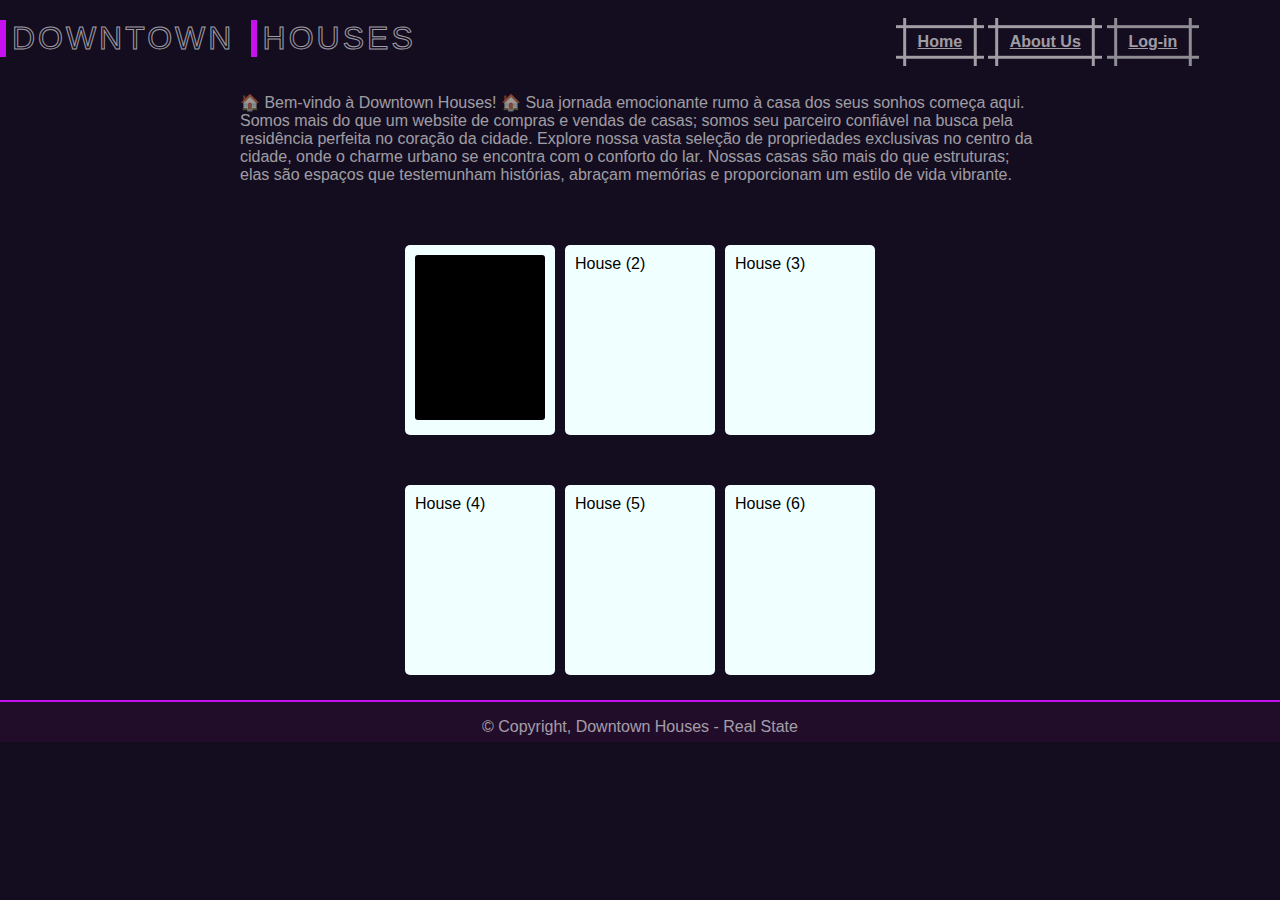
<file: index.html>
<!DOCTYPE html>
<html lang="pt-br">
<head>
    <meta charset="UTF-8">
    <meta name="viewport" content="width=device-width, initial-scale=1.0">
    <title>Homepage - Downtown Houses Real Estate</title>
    <link rel="stylesheet" type="text/css" href="style.css">
</head>

<body>
<header class="header-class">
    <button id="button-home">
        <a href="index.html" style="color: rgba(255,255,255,0.6)">Home</a>
      </button>
      <button id="button-about-us">
        <a href="about-us.html" style="color: rgba(255,255,255,0.6)">About Us</a>
      </button>
      <button id="button-log-in">
        <a href="#" style="color: rgba(255,255,255,0.6)">Log-in</a>
      </button>
</header>
<nav class="menu-nav-class"></nav>
<div class="text-name-content">
<button data-text="Awesome" class="button1">
    <span class="actual-text">&nbsp;Downtown&nbsp;</span>
    <span class="hover-text1" aria-hidden="true">&nbsp;Downtown&nbsp;</span>
</button>
<button data-text="Awesome" class="button2">
    <span class="actual-text">&nbsp;Houses&nbsp;</span>
    <span class="hover-text2" aria-hidden="true">&nbsp;Houses&nbsp;</span>
</button>
</div>
<main class="background-content-class">    
    <p>🏠 Bem-vindo à Downtown Houses! 🏠

        Sua jornada emocionante rumo à casa dos seus sonhos começa aqui. Somos mais do que um website de compras e vendas de casas; somos seu parceiro confiável na busca pela residência perfeita no coração da cidade.
        
        Explore nossa vasta seleção de propriedades exclusivas no centro da cidade, onde o charme urbano se encontra com o conforto do lar. Nossas casas são mais do que estruturas; elas são espaços que testemunham histórias, abraçam memórias e proporcionam um estilo de vida vibrante.</p>
</main>
<main class="background-content-class-2">
    <div id="content-box-1"><a id="link-houses" href="house1.html"><div id="image-box-1">Casa em Filipinas - SC</div></a>
    </div>
    <div id="content-box-2">House (2)</div>
    <div id="content-box-3">House (3)</div>
</main>
<main class="background-content-class-3">
    <div id="content-box-4">House (4)</div>
    <div id="content-box-5">House (5)</div>
    <div id="content-box-6">House (6)</div>
</main>

<footer class="footer-class">    
    <p id="copyright-text">© Copyright, Downtown Houses - Real State</p>
</footer>
</body>



</html>
</file>
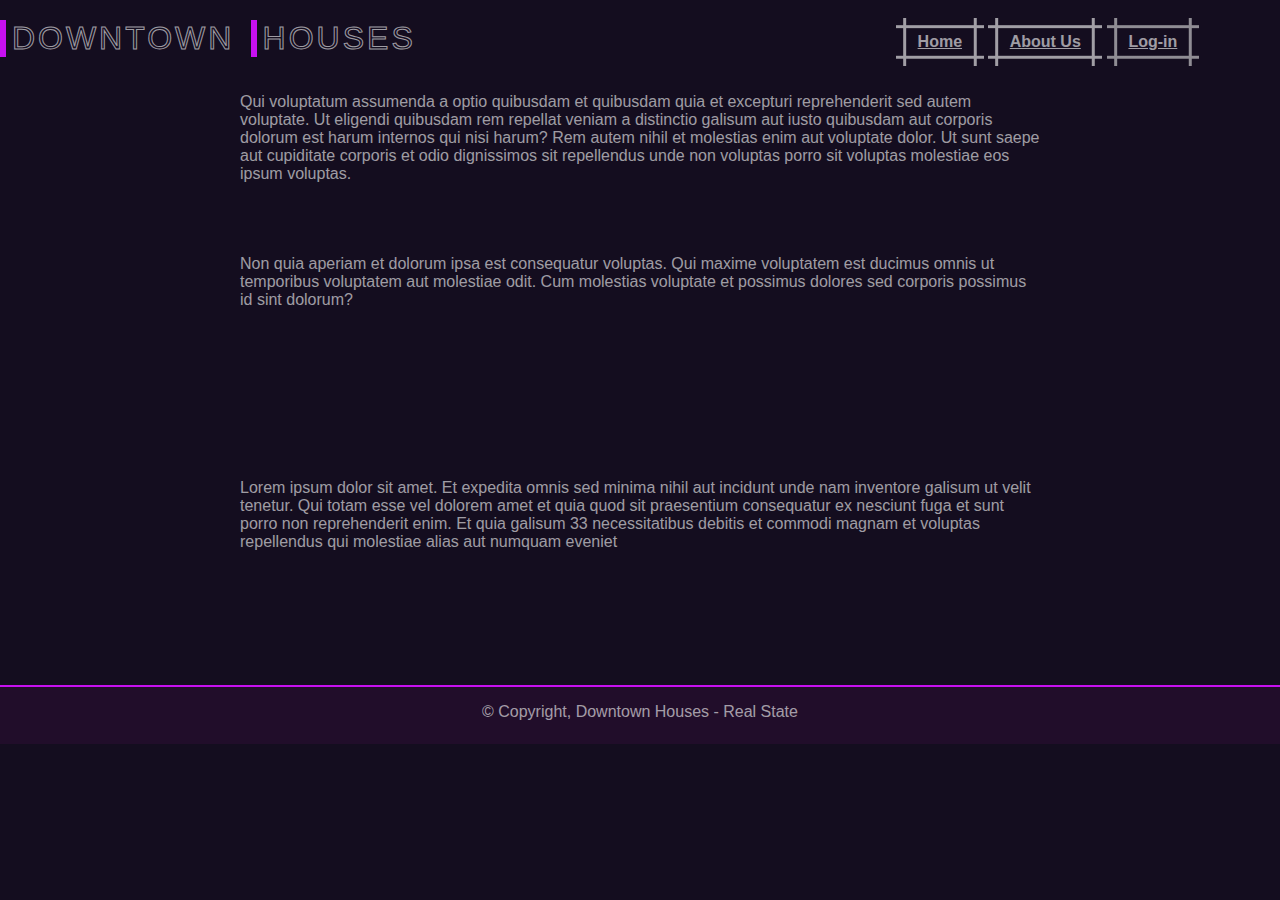
<file: about-us.html>
<!DOCTYPE html>
<html lang="pt-br">
<head>
    <meta charset="UTF-8">
    <meta name="viewport" content="width=device-width, initial-scale=1.0">
    <title>About Us - Downtown Houses Real Estate</title>
    <link rel="stylesheet" type="text/css" href="style_about.css">
</head>

<body>
<header class="header-class">
    <button id="button-home">
        <a href="index.html" style="color: rgba(255,255,255,0.6)">Home</a>
      </button>
      <button id="button-about-us">
        <a href="about-us.html" style="color: rgba(255,255,255,0.6)">About Us</a>
      </button>
      <button id="button-log-in">
        <a href="#" style="color: rgba(255,255,255,0.6)">Log-in</a>
      </button>
</header>
<nav class="menu-nav-class"></nav>
<div class="text-name-content">
<button data-text="Awesome" class="button1">
    <span class="actual-text">&nbsp;Downtown&nbsp;</span>
    <span class="hover-text1" aria-hidden="true">&nbsp;Downtown&nbsp;</span>
</button>
<button data-text="Awesome" class="button2">
    <span class="actual-text">&nbsp;Houses&nbsp;</span>
    <span class="hover-text2" aria-hidden="true">&nbsp;Houses&nbsp;</span>
</button>
</div>
<main class="background-content-class">    
    <p>Qui voluptatum assumenda a optio quibusdam et quibusdam quia et excepturi reprehenderit sed autem voluptate. Ut eligendi quibusdam rem repellat veniam a distinctio galisum aut iusto quibusdam aut corporis dolorum est harum internos qui nisi harum? Rem autem nihil et molestias enim aut voluptate dolor. Ut sunt saepe aut cupiditate corporis et odio dignissimos sit repellendus unde non voluptas porro sit voluptas molestiae eos ipsum voluptas.</p> 
</main>
<main class="background-content-class-2">
    <p>Non quia aperiam et dolorum ipsa est consequatur voluptas. Qui maxime voluptatem est ducimus omnis ut temporibus voluptatem aut molestiae odit. Cum molestias voluptate et possimus dolores sed corporis possimus id sint dolorum?</p>
</main>
<main class="background-content-class-3">
    <p>Lorem ipsum dolor sit amet. Et expedita omnis sed minima nihil aut incidunt unde nam inventore galisum ut velit tenetur. Qui totam esse vel dolorem amet et quia quod sit praesentium consequatur ex nesciunt fuga et sunt porro non reprehenderit enim. Et quia galisum 33 necessitatibus debitis et commodi magnam et voluptas repellendus qui molestiae alias aut numquam eveniet
      </div>
</main>

<footer class="footer-class">    
    <p id="copyright-text">© Copyright, Downtown Houses - Real State</p>
</footer>
</body>



</html>
</file>
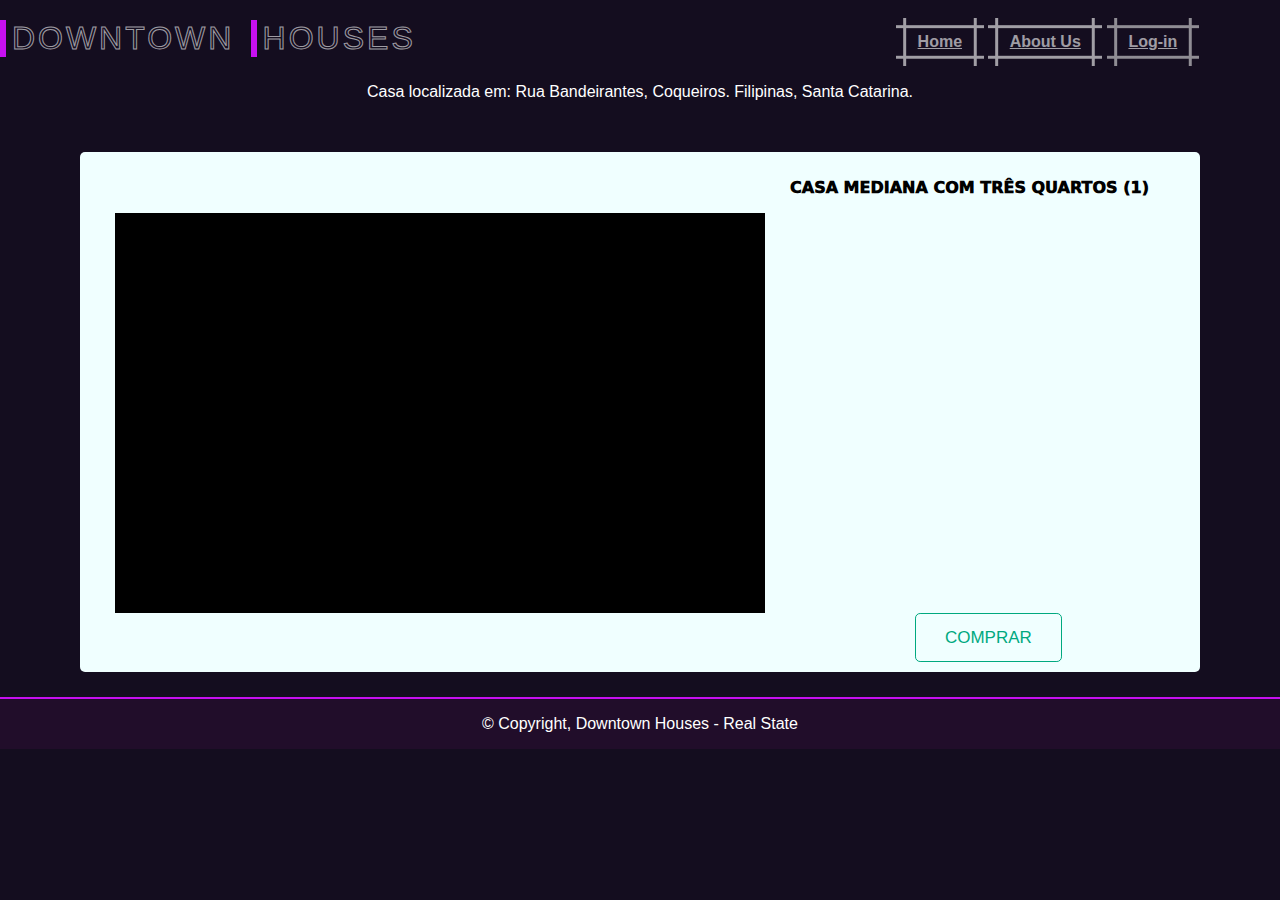
<file: house1.html>
<!DOCTYPE html>
<html lang="pt-br">
<head>
    <meta charset="UTF-8">
    <meta name="viewport" content="width=device-width, initial-scale=1.0">
    <title>House on sale (House 1) - Downtown Houses Real Estate</title>
    <link rel="stylesheet" type="text/css" href="style_house.css">
</head>

<body>
<header class="header-class">
    <button id="button-home">
        <a href="index.html" style="color: rgba(255,255,255,0.6)">Home</a>
      </button>
      <button id="button-about-us">
        <a href="about-us.html" style="color: rgba(255,255,255,0.6)">About Us</a>
      </button>
      <button id="button-log-in">
        <a href="#" style="color: rgba(255,255,255,0.6)">Log-in</a>
      </button>
</header>
<nav class="menu-nav-class"></nav>
<div class="text-name-content">
<button data-text="Awesome" class="button1">
    <span class="actual-text">&nbsp;Downtown&nbsp;</span>
    <span class="hover-text1" aria-hidden="true">&nbsp;Downtown&nbsp;</span>
</button>
<button data-text="Awesome" class="button2">
    <span class="actual-text">&nbsp;Houses&nbsp;</span>
    <span class="hover-text2" aria-hidden="true">&nbsp;Houses&nbsp;</span>
</button>
</div>
<main class="background-content-class">    
    <p id="description-inside">Casa localizada em: Rua Bandeirantes, Coqueiros. Filipinas, Santa Catarina.</p>
</main>
<main class="background-content-class-2">
    <div id="content-box-1"><p id="description-inside2">CASA MEDIANA COM TRÊS QUARTOS (1)</p>
    <div id="image-inside1"></div>
    <button class="button-purschase">Comprar</button>

</div>
</main>

<footer class="footer-class">    
    <p id="copyright-text">© Copyright, Downtown Houses - Real State</p>
</footer>
</body>



</html>
</file>
<file: style.css>
body {
    margin: 0;
    padding: 0;
    background-color: #140d1f; 
    color: rgba(255,255,255,0.6);
    font-family: Arial, sans-serif;
  }

  .header-class {
    top: 2%;
    left: 70%;
    position: absolute; 
  }

  .background-content-class {
    padding: 20px;
    max-width: 800px;
    margin: 0 auto;
    display: flex;
    align-items: center;
    justify-content: center;
    gap: 20px;
  }

  .background-content-class-2 {
    padding: 20px;
    max-width: 800px;
    margin: 0 auto;
    display: flex;
    align-items: center;
    justify-content: center;
  }

  .background-content-class-3 {
    padding: 20px;
    max-width: 800px;
    margin: 0 auto;
    display: flex;
    align-items: center;
    justify-content: center;
  }

  #content-box-1 {
    margin: 5px;
    padding: 10px;
    background-color: azure;
    border-radius: 5px;
    width: 130px;
    height: 170px;
    color: rgb(0, 0, 0);
    font-family: Arial, sans-serif;
  }
  
  #content-box-2 {
    margin: 5px;
    padding: 10px;
    background-color: azure;
    border-radius: 5px;
    width: 130px;
    height: 170px;
    color: rgb(0, 0, 0);
    font-family: Arial, sans-serif;
  }
  
  #content-box-3 {
    margin: 5px;
    padding: 10px;
    background-color: azure;
    border-radius: 5px;
    width: 130px;
    height: 170px;
    color: rgb(0, 0, 0);
    font-family: Arial, sans-serif;
  }
  
  #content-box-4 {
    margin: 5px;
    padding: 10px;
    background-color: azure;
    border-radius: 5px;
    width: 130px;
    height: 170px;
    color: rgb(0, 0, 0);
    font-family: Arial, sans-serif;
  }

  #content-box-5 {
    margin: 5px;
    padding: 10px;
    background-color: azure;
    border-radius: 5px;
    width: 130px;
    height: 170px;
    color: rgb(0, 0, 0);
    font-family: Arial, sans-serif;
  }

  #content-box-6 {
    margin: 5px;
    padding: 10px;
    background-color: azure;
    border-radius: 5px;
    width: 130px;
    height: 170px;
    color: rgb(0, 0, 0);
    font-family: Arial, sans-serif;
  }

  .text-name-content{
    top: 80%;
    padding-top: 20px;
  }
  
.button1 {
    margin: 0;
    height: auto;
    background: transparent;
    padding: 0;
    border: none;
  }
  
  .button1 {
    --border-right: 6px;
    --text-stroke-color: rgba(255,255,255,0.6);
    --animation-color: #c710f0;
    --fs-size: 2em;
    letter-spacing: 3px;
    text-decoration: none;
    font-size: var(--fs-size);
    font-family: "Arial";
    position: relative;
    text-transform: uppercase;
    color: transparent;
    -webkit-text-stroke: 1px var(--text-stroke-color);
  }
  
  .hover-text1 {
    position: absolute;
    box-sizing: border-box;
    content: attr(data-text);
    color: var(--animation-color);
    width: 0%;
    inset: 0;
    border-right: var(--border-right) solid var(--animation-color);
    overflow: hidden;
    transition: 0.5s;
    -webkit-text-stroke: 1px var(--animation-color);
  }
 
  .button1:hover .hover-text1 {
    width: 100%;
    filter: drop-shadow(0 0 23px var(--animation-color))
  }

  .button2 {
    margin: 0;
    height: auto;
    background: transparent;
    padding: 0;
    border: none;
  }
  
  .button2 {
    --border-right: 6px;
    --text-stroke-color: rgba(255,255,255,0.6);
    --animation-color: #c710f0;
    --fs-size: 2em;
    letter-spacing: 3px;
    text-decoration: none;
    font-size: var(--fs-size);
    font-family: "Arial";
    position: relative;
    text-transform: uppercase;
    color: transparent;
    -webkit-text-stroke: 1px var(--text-stroke-color);
  }
 
  .hover-text2 {
    position: absolute;
    box-sizing: border-box;
    content: attr(data-text);
    color: var(--animation-color);
    width: 0%;
    inset: 0;
    border-right: var(--border-right) solid var(--animation-color);
    overflow: hidden;
    transition: 0.5s;
    -webkit-text-stroke: 1px var(--animation-color);
  }
  
  .button2:hover .hover-text2 {
    width: 100%;
    filter: drop-shadow(0 0 23px var(--animation-color))
  }

  .footer-class {
    width: 100%;
    height: 40px;
    background-color: #2d0e3488;
    border-top: 2px solid;
    border-color: #c710f0;
  }

  #button-home {
    --b: 3px;
     /* border thickness */
    --s: .45em;
   /* size of the corner */
    --color: rgba(255,255,255,0.6);
    font-weight: bold;
    padding: calc(.5em + var(--s)) calc(.9em + var(--s));
    color: var(--color);
    --_p: var(--s);
    background: conic-gradient(from 90deg at var(--b) var(--b),#0000 90deg,var(--color) 0)
      var(--_p) var(--_p)/calc(100% - var(--b) - 2*var(--_p)) calc(100% - var(--b) - 2*var(--_p));
    transition: .3s linear, color 0s, background-color 0s;
    outline: var(--b) solid #0000;
    outline-offset: .6em;
    font-size: 16px;
    border: 0;
    user-select: none;
    -webkit-user-select: none;
    touch-action: manipulation;
  }
  
  #button-home:hover,
  #button-home:focus-visible {
    --_p: 0px;
    outline-color: #ffffff;
    outline-offset: .05em;
  }
  
  #button-home:active {
    background: #ffffff;
    color: #000000;
  }

  #button-about-us {
    --b: 3px;
     /* border thickness */
    --s: .45em;
   /* size of the corner */
    --color:rgba(255,255,255,0.6);
    font-weight: bold;
    padding: calc(.5em + var(--s)) calc(.9em + var(--s));
    color: var(--color);
    --_p: var(--s);
    background: conic-gradient(from 90deg at var(--b) var(--b),#0000 90deg,var(--color) 0)
      var(--_p) var(--_p)/calc(100% - var(--b) - 2*var(--_p)) calc(100% - var(--b) - 2*var(--_p));
    transition: .3s linear, color 0s, background-color 0s;
    outline: var(--b) solid #0000;
    outline-offset: .6em;
    font-size: 16px;
    border: 0;
    user-select: none;
    -webkit-user-select: none;
    touch-action: manipulation;
  }
  
  #button-about-us:hover,
  #button-about-us:focus-visible {
    --_p: 0px;
    outline-color: #ffffff;
    outline-offset: .05em;
  }
  
  #button-about-us:active {
    background: #ffffff;
    color: #000000;
  }

  #button-log-in {
    --b: 3px;
     /* border thickness */
    --s: .45em;
   /* size of the corner */
    --color: rgb(226, 226, 226, 0.6);
    font-weight: bold;
    padding: calc(.5em + var(--s)) calc(.9em + var(--s));
    color: var(--color);
    --_p: var(--s);
    background: conic-gradient(from 90deg at var(--b) var(--b),#0000 90deg,var(--color) 0)
      var(--_p) var(--_p)/calc(100% - var(--b) - 2*var(--_p)) calc(100% - var(--b) - 2*var(--_p));
    transition: .3s linear, color 0s, background-color 0s;
    outline: var(--b) solid #0000;
    outline-offset: .6em;
    font-size: 16px;
    border: 0;
    user-select: none;
    -webkit-user-select: none;
    touch-action: manipulation;
  }
  
  #button-log-in:hover,
  #button-log-in:focus-visible {
    --_p: 0px;
    outline-color: #ffffff;
    outline-offset: .05em;
  }
  
  #button-log-in:active {
    background: #ffffff;
    color: #000000;
  }

  #image-box-1 {
    background-color: #000000;
    height:165px;
    border-radius: 3px;
    text-align: center;
    background-image: url(https://www.plantapronta.com.br/projetos/129/01.jpg);
    background-size: contain;
  }

  #link-houses {
    color:#000000;
  }

  #copyright-text {
    text-align: center;
  }
</file>
<file: style_about.css>
body {
    margin: 0;
    padding: 0;
    background-color: #140d1f; 
    color: rgba(255,255,255,0.6);
    font-family: Arial, sans-serif;
  }

  .header-class {
    top: 2%;
    left: 70%;
    position: absolute; 
  }

  .background-content-class {
    padding: 20px;
    max-width: 800px;
    margin: 0 auto;
    display: flex;
    flex-direction: row;
    align-items: center;
    justify-content: center;
    gap: 20px;
  }

  .background-content-class-2 {
    padding: 20px;
    max-width: 800px;
    margin: 0 auto;
    display: flex;
    flex-direction: row;
    align-items: center;
    justify-content: center;
    
  }

  .background-content-class-3 {
    padding: 20px;
    height: 300px;
    max-width: 800px;
    margin: 0 auto;
    display: flex;
    flex-direction: row;
    align-items: center;
    justify-content: center;
  }

  #content-box-1 {
    margin: 5px;
    padding: 10px;
    background-color: azure;
    border-radius: 5px;
    width: 130px;
    height: 170px;
    color: rgb(0, 0, 0);
    font-family: Arial, sans-serif;
  }
  
  #content-box-2 {
    margin: 5px;
    padding: 10px;
    background-color: azure;
    border-radius: 5px;
    width: 130px;
    height: 170px;
    color: rgb(0, 0, 0);
    font-family: Arial, sans-serif;
  }
  
  #content-box-3 {
    margin: 5px;
    padding: 10px;
    background-color: azure;
    border-radius: 5px;
    width: 130px;
    height: 170px;
    color: rgb(0, 0, 0);
    font-family: Arial, sans-serif;
  }
  
  #content-box-4 {
    margin: 5px;
    padding: 10px;
    background-color: azure;
    border-radius: 5px;
    width: 130px;
    height: 170px;
    color: rgb(0, 0, 0);
    font-family: Arial, sans-serif;
  }

  #content-box-5 {
    margin: 5px;
    padding: 10px;
    background-color: azure;
    border-radius: 5px;
    width: 130px;
    height: 170px;
    color: rgb(0, 0, 0);
    font-family: Arial, sans-serif;
  }

  #content-box-6 {
    margin: 5px;
    padding: 10px;
    background-color: azure;
    border-radius: 5px;
    width: 130px;
    height: 170px;
    color: rgb(0, 0, 0);
    font-family: Arial, sans-serif;
  }

  .text-name-content{
    top: 80%;
    padding-top: 20px;
  }
  
.button1 {
    margin: 0;
    height: auto;
    background: transparent;
    padding: 0;
    border: none;
  }
  
  .button1 {
    --border-right: 6px;
    --text-stroke-color: rgba(255,255,255,0.6);
    --animation-color: #c710f0;
    --fs-size: 2em;
    letter-spacing: 3px;
    text-decoration: none;
    font-size: var(--fs-size);
    font-family: "Arial";
    position: relative;
    text-transform: uppercase;
    color: transparent;
    -webkit-text-stroke: 1px var(--text-stroke-color);
  }
  
  .hover-text1 {
    position: absolute;
    box-sizing: border-box;
    content: attr(data-text);
    color: var(--animation-color);
    width: 0%;
    inset: 0;
    border-right: var(--border-right) solid var(--animation-color);
    overflow: hidden;
    transition: 0.5s;
    -webkit-text-stroke: 1px var(--animation-color);
  }
 
  .button1:hover .hover-text1 {
    width: 100%;
    filter: drop-shadow(0 0 23px var(--animation-color))
  }

  .button2 {
    margin: 0;
    height: auto;
    background: transparent;
    padding: 0;
    border: none;
  }
  
  .button2 {
    --border-right: 6px;
    --text-stroke-color: rgba(255,255,255,0.6);
    --animation-color: #c710f0;
    --fs-size: 2em;
    letter-spacing: 3px;
    text-decoration: none;
    font-size: var(--fs-size);
    font-family: "Arial";
    position: relative;
    text-transform: uppercase;
    color: transparent;
    -webkit-text-stroke: 1px var(--text-stroke-color);
  }
 
  .hover-text2 {
    position: absolute;
    box-sizing: border-box;
    content: attr(data-text);
    color: var(--animation-color);
    width: 0%;
    inset: 0;
    border-right: var(--border-right) solid var(--animation-color);
    overflow: hidden;
    transition: 0.5s;
    -webkit-text-stroke: 1px var(--animation-color);
  }
  
  .button2:hover .hover-text2 {
    width: 100%;
    filter: drop-shadow(0 0 23px var(--animation-color))
  }

  .footer-class {
    width: 100%;
    height: 57px;
    background-color: #2d0e3488;
    border-top: 2px solid;
    border-color: #c710f0;
  }

  #button-home {
    --b: 3px;
     /* border thickness */
    --s: .45em;
   /* size of the corner */
    --color: rgba(255,255,255,0.6);
    font-weight: bold;
    padding: calc(.5em + var(--s)) calc(.9em + var(--s));
    color: var(--color);
    --_p: var(--s);
    background: conic-gradient(from 90deg at var(--b) var(--b),#0000 90deg,var(--color) 0)
      var(--_p) var(--_p)/calc(100% - var(--b) - 2*var(--_p)) calc(100% - var(--b) - 2*var(--_p));
    transition: .3s linear, color 0s, background-color 0s;
    outline: var(--b) solid #0000;
    outline-offset: .6em;
    font-size: 16px;
    border: 0;
    user-select: none;
    -webkit-user-select: none;
    touch-action: manipulation;
  }
  
  #button-home:hover,
  #button-home:focus-visible {
    --_p: 0px;
    outline-color: #ffffff;
    outline-offset: .05em;
  }
  
  #button-home:active {
    background: #ffffff;
    color: #000000;
  }

  #button-about-us {
    --b: 3px;
     /* border thickness */
    --s: .45em;
   /* size of the corner */
    --color:rgba(255,255,255,0.6);
    font-weight: bold;
    padding: calc(.5em + var(--s)) calc(.9em + var(--s));
    color: var(--color);
    --_p: var(--s);
    background: conic-gradient(from 90deg at var(--b) var(--b),#0000 90deg,var(--color) 0)
      var(--_p) var(--_p)/calc(100% - var(--b) - 2*var(--_p)) calc(100% - var(--b) - 2*var(--_p));
    transition: .3s linear, color 0s, background-color 0s;
    outline: var(--b) solid #0000;
    outline-offset: .6em;
    font-size: 16px;
    border: 0;
    user-select: none;
    -webkit-user-select: none;
    touch-action: manipulation;
  }
  
  #button-about-us:hover,
  #button-about-us:focus-visible {
    --_p: 0px;
    outline-color: #ffffff;
    outline-offset: .05em;
  }
  
  #button-about-us:active {
    background: #ffffff;
    color: #000000;
  }

  #button-log-in {
    --b: 3px;
     /* border thickness */
    --s: .45em;
   /* size of the corner */
    --color: rgb(226, 226, 226, 0.6);
    font-weight: bold;
    padding: calc(.5em + var(--s)) calc(.9em + var(--s));
    color: var(--color);
    --_p: var(--s);
    background: conic-gradient(from 90deg at var(--b) var(--b),#0000 90deg,var(--color) 0)
      var(--_p) var(--_p)/calc(100% - var(--b) - 2*var(--_p)) calc(100% - var(--b) - 2*var(--_p));
    transition: .3s linear, color 0s, background-color 0s;
    outline: var(--b) solid #0000;
    outline-offset: .6em;
    font-size: 16px;
    border: 0;
    user-select: none;
    -webkit-user-select: none;
    touch-action: manipulation;
  }
  
  #button-log-in:hover,
  #button-log-in:focus-visible {
    --_p: 0px;
    outline-color: #ffffff;
    outline-offset: .05em;
  }
  
  #button-log-in:active {
    background: #ffffff;
    color: #000000;
  }

  #copyright-text {
    text-align: center;
  }
</file>
<file: style_house.css>
body {
    margin: 0;
    padding: 0;
    background-color: #140d1f; 
    color: rgb(255, 255, 255);
    font-family: Arial, sans-serif;
  }

  .header-class {
    top: 2%;
    left: 70%;
    position: absolute; 
  }

  .background-content-class {
    padding: 10px;
    max-width: 800px;
    margin: 0 auto;
    display: flex;
    align-items: center;
    justify-content: center;
    gap: 20px;
  }

  .background-content-class-2 {
    padding: 20px;
    max-width: 1200px;
    margin: 0 auto;
    display: flex;
    align-items: center;
    justify-content: center;
  }

  #content-box-1 {
    margin: 5px;
    padding: 10px;
    background-color: azure;
    border-radius: 5px;
    width: 1100px;
    height: 500px;
    color: rgb(0, 0, 0);
    font-family: Arial, sans-serif;
  }

  #description-inside2 {
    font-family:system-ui, -apple-system, BlinkMacSystemFont, 'Segoe UI', Roboto, Oxygen, Ubuntu, Cantarell, 'Open Sans', 'Helvetica Neue', sans-serif;
    font-weight: 1000;
    padding-left: 700px;
  }

  #image-inside1 {
    background-color: #000000;
    height: 400px;
    width: 650px;
    margin-left: 25px;
    background-image: url(https://www.plantapronta.com.br/projetos/129/01.jpg);
  }

  .text-name-content{
    top: 80%;
    padding-top: 20px;
  }
  
.button1 {
    margin: 0;
    height: auto;
    background: transparent;
    padding: 0;
    border: none;
  }
  
  .button1 {
    --border-right: 6px;
    --text-stroke-color: rgba(255,255,255,0.6);
    --animation-color: #c710f0;
    --fs-size: 2em;
    letter-spacing: 3px;
    text-decoration: none;
    font-size: var(--fs-size);
    font-family: "Arial";
    position: relative;
    text-transform: uppercase;
    color: transparent;
    -webkit-text-stroke: 1px var(--text-stroke-color);
  }
  
  .hover-text1 {
    position: absolute;
    box-sizing: border-box;
    content: attr(data-text);
    color: var(--animation-color);
    width: 0%;
    inset: 0;
    border-right: var(--border-right) solid var(--animation-color);
    overflow: hidden;
    transition: 0.5s;
    -webkit-text-stroke: 1px var(--animation-color);
  }
 
  .button1:hover .hover-text1 {
    width: 100%;
    filter: drop-shadow(0 0 23px var(--animation-color))
  }

  .button2 {
    margin: 0;
    height: auto;
    background: transparent;
    padding: 0;
    border: none;
  }
  
  .button2 {
    --border-right: 6px;
    --text-stroke-color: rgba(255,255,255,0.6);
    --animation-color: #c710f0;
    --fs-size: 2em;
    letter-spacing: 3px;
    text-decoration: none;
    font-size: var(--fs-size);
    font-family: "Arial";
    position: relative;
    text-transform: uppercase;
    color: transparent;
    -webkit-text-stroke: 1px var(--text-stroke-color);
  }
 
  .hover-text2 {
    position: absolute;
    box-sizing: border-box;
    content: attr(data-text);
    color: var(--animation-color);
    width: 0%;
    inset: 0;
    border-right: var(--border-right) solid var(--animation-color);
    overflow: hidden;
    transition: 0.5s;
    -webkit-text-stroke: 1px var(--animation-color);
  }
  
  .button2:hover .hover-text2 {
    width: 100%;
    filter: drop-shadow(0 0 23px var(--animation-color))
  }

  .footer-class {
    width: 100%;
    height: 50px;
    background-color: #2d0e3488;
    border-top: 2px solid;
    border-color: #c710f0;
  }

  #button-home {
    --b: 3px;
     /* border thickness */
    --s: .45em;
   /* size of the corner */
    --color: rgba(255,255,255,0.6);
    font-weight: bold;
    padding: calc(.5em + var(--s)) calc(.9em + var(--s));
    color: var(--color);
    --_p: var(--s);
    background: conic-gradient(from 90deg at var(--b) var(--b),#0000 90deg,var(--color) 0)
      var(--_p) var(--_p)/calc(100% - var(--b) - 2*var(--_p)) calc(100% - var(--b) - 2*var(--_p));
    transition: .3s linear, color 0s, background-color 0s;
    outline: var(--b) solid #0000;
    outline-offset: .6em;
    font-size: 16px;
    border: 0;
    user-select: none;
    -webkit-user-select: none;
    touch-action: manipulation;
  }
  
  #button-home:hover,
  #button-home:focus-visible {
    --_p: 0px;
    outline-color: #ffffff;
    outline-offset: .05em;
  }
  
  #button-home:active {
    background: #ffffff;
    color: #000000;
  }

  #button-about-us {
    --b: 3px;
     /* border thickness */
    --s: .45em;
   /* size of the corner */
    --color:rgba(255,255,255,0.6);
    font-weight: bold;
    padding: calc(.5em + var(--s)) calc(.9em + var(--s));
    color: var(--color);
    --_p: var(--s);
    background: conic-gradient(from 90deg at var(--b) var(--b),#0000 90deg,var(--color) 0)
      var(--_p) var(--_p)/calc(100% - var(--b) - 2*var(--_p)) calc(100% - var(--b) - 2*var(--_p));
    transition: .3s linear, color 0s, background-color 0s;
    outline: var(--b) solid #0000;
    outline-offset: .6em;
    font-size: 16px;
    border: 0;
    user-select: none;
    -webkit-user-select: none;
    touch-action: manipulation;
  }
  
  #button-about-us:hover,
  #button-about-us:focus-visible {
    --_p: 0px;
    outline-color: #ffffff;
    outline-offset: .05em;
  }
  
  #button-about-us:active {
    background: #ffffff;
    color: #000000;
  }

  #button-log-in {
    --b: 3px;
     /* border thickness */
    --s: .45em;
   /* size of the corner */
    --color: rgb(226, 226, 226, 0.6);
    font-weight: bold;
    padding: calc(.5em + var(--s)) calc(.9em + var(--s));
    color: var(--color);
    --_p: var(--s);
    background: conic-gradient(from 90deg at var(--b) var(--b),#0000 90deg,var(--color) 0)
      var(--_p) var(--_p)/calc(100% - var(--b) - 2*var(--_p)) calc(100% - var(--b) - 2*var(--_p));
    transition: .3s linear, color 0s, background-color 0s;
    outline: var(--b) solid #0000;
    outline-offset: .6em;
    font-size: 16px;
    border: 0;
    user-select: none;
    -webkit-user-select: none;
    touch-action: manipulation;
  }
  
  #button-log-in:hover,
  #button-log-in:focus-visible {
    --_p: 0px;
    outline-color: #ffffff;
    outline-offset: .05em;
  }
  
  #button-log-in:active {
    background: #ffffff;
    color: #000000;
  }

  .button-purschase {
    --color: #00A97F;
    padding: 0.8em 1.7em;
    background-color: transparent;
    border-radius: .3em;
    position: relative;
    overflow: hidden;
    cursor: pointer;
    transition: .5s;
    font-weight: 400;
    font-size: 17px;
    border: 1px solid;
    font-family: inherit;
    text-transform: uppercase;
    color: var(--color);
    z-index: 1;
    left: 75%;
    top: 0%;
   }
   
   .button-purschase::before, .button-purschase::after {
    content: '';
    display: block;
    width: 50px;
    height: 50px;
    transform: translate(-50%, -50%);
    position: absolute;
    border-radius: 50%;
    z-index: -1;
    background-color: var(--color);
    transition: 1s ease;
   }
   
   .button-purschase::before {
    top: -1em;
    left: -1em;
   }
   
   .button-purschase::after {
    left: calc(100% + 1em);
    top: calc(100% + 1em);
   }
   
   .button-purschase:hover::before, .button-purschase:hover::after {
    height: 410px;
    width: 410px;
   }
   
   .button-purschase:hover {
    color: rgb(10, 25, 30);
   }
   
   .button-purschase:active {
    filter: brightness(.8);
   }
   
   #copyright-text {
    text-align: center;
  }
</file>
